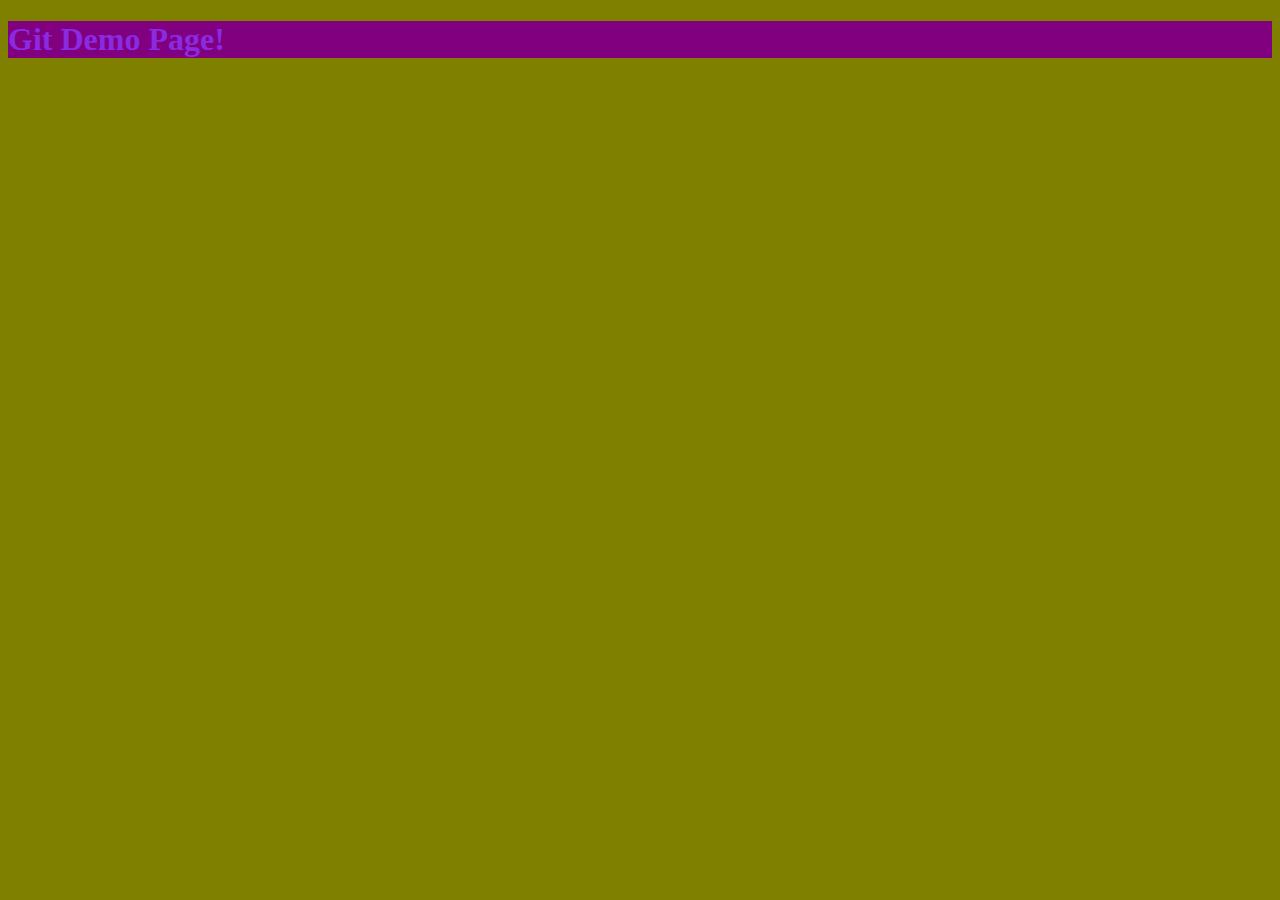
<file: index.html>
<!DOCTYPE html>
<html lang="en">
<head>
    <meta charset="UTF-8">
    <meta name="viewport" content="width=device-width, initial-scale=1.0">
    <title>Title</title>
    <link rel="stylesheet" href="styles.css">
</head>
<body>
    <h1>Git Demo Page!</h1>
    <script src="app.js"></script>
    
    
</body>
</html>
</file>
<file: styles.css>
body{
    background-color: olive;
    
}
h1{
    color: blueviolet;
    background-color: purple;
}
</file>
